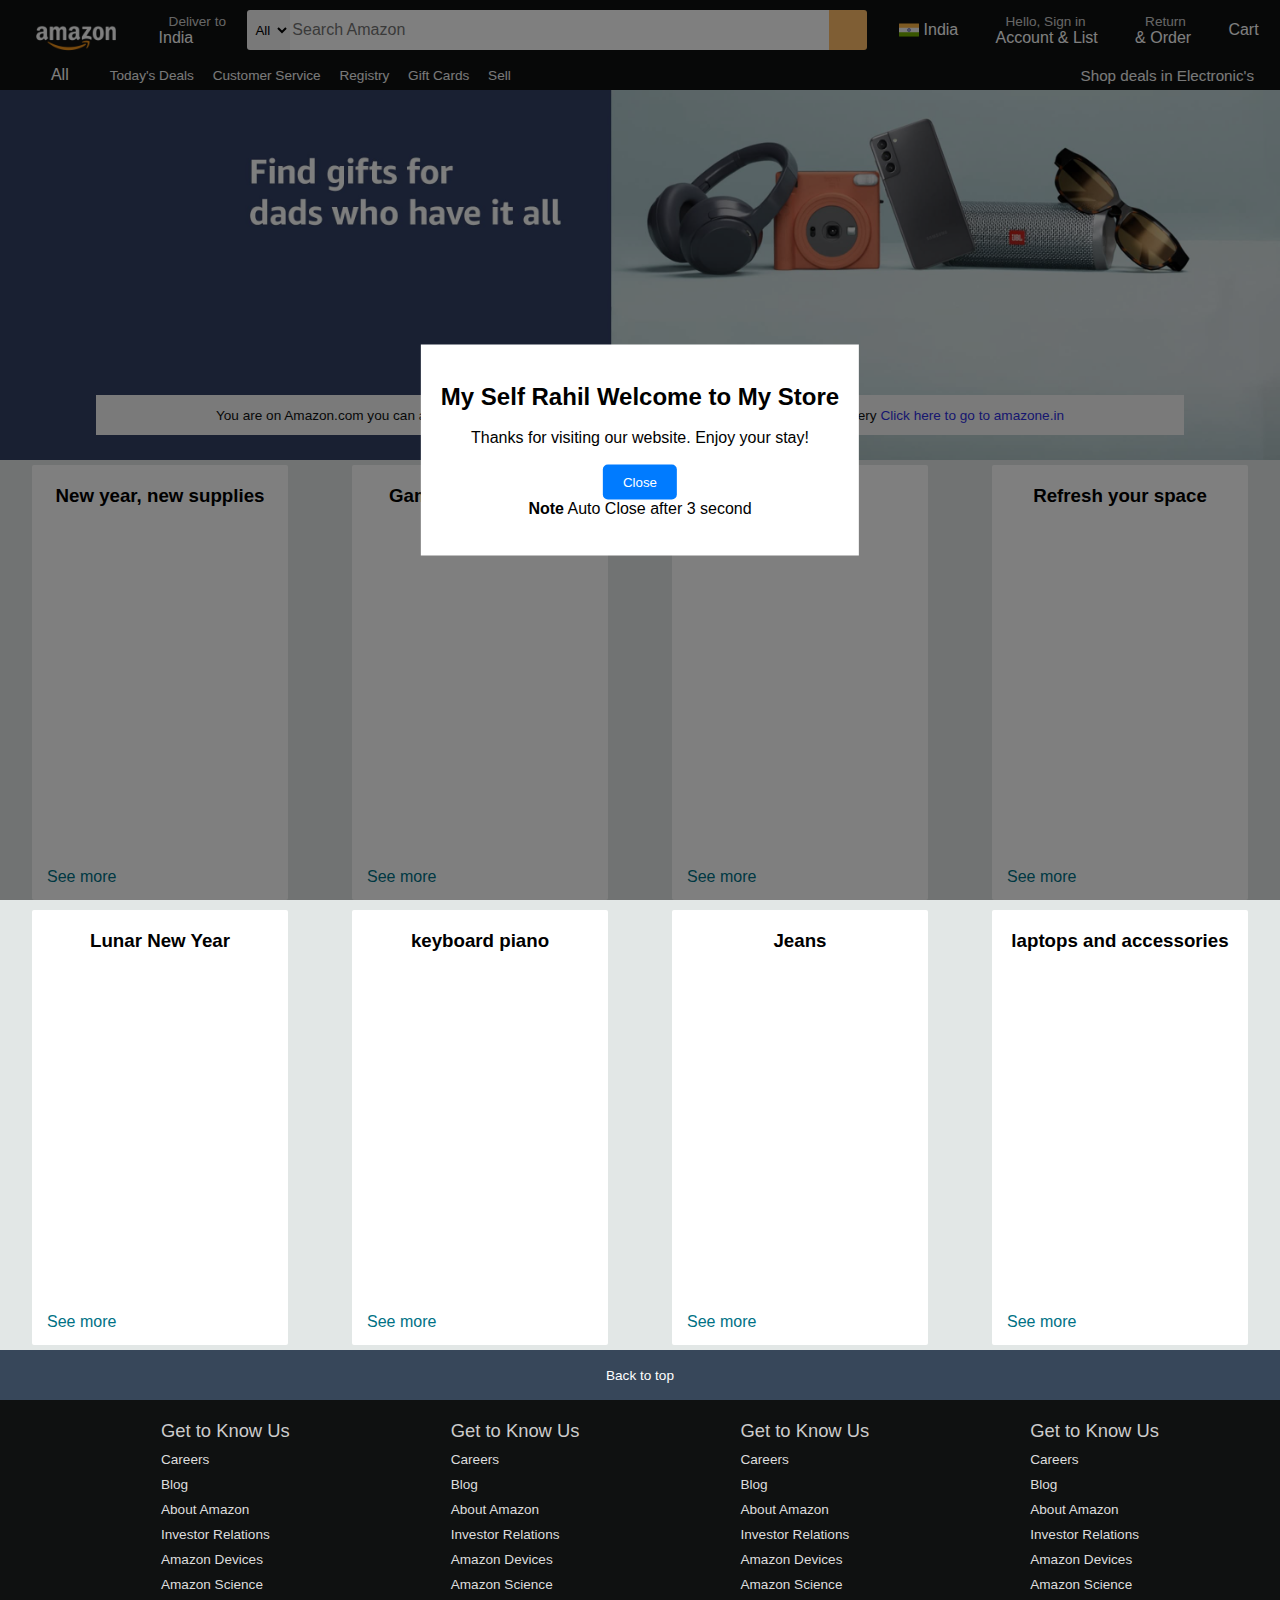
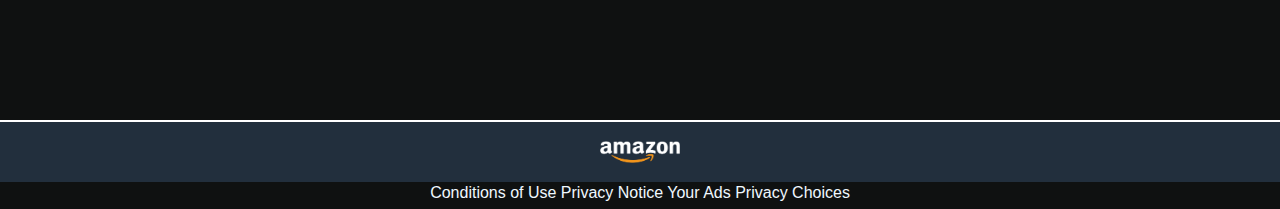
<file: index.html>
<!DOCTYPE html>
<html lang="en">
  <head>
    <meta charset="UTF-8" />
    <meta name="viewport" content="width=device-width, initial-scale=1.0" />
    <title>Amazon Global</title>
    <link
      rel="stylesheet"
      href="https://cdnjs.cloudflare.com/ajax/libs/font-awesome/6.5.1/css/all.min.css"
      integrity="sha512-DTOQO9RWCH3ppGqcWaEA1BIZOC6xxalwEsw9c2QQeAIftl+Vegovlnee1c9QX4TctnWMn13TZye+giMm8e2LwA=="
      crossorigin="anonymous"
      referrerpolicy="no-referrer"
    />
    <link rel="stylesheet" href="./css/style.css" />
  </head>

  <body>
    <header>
      <div class="navbar">
        <div class="nav-logo border">
          <div class="logo"></div>
        </div>
        <div class="nav-address border">
          <p class="add-first">Deliver to</p>
          <div class="add-icon">
            <i class="fa-solid fa-location-dot"></i>
            <p class="add-second">India</p>
          </div>
        </div>
        <div class="nav-search">
          <select class="search_select">
            <option>All</option>
            <option>IT</option>
          </select>
          <input placeholder="Search Amazon" class="search_input" />
          <div class="search_icon">
            <i class="fa-solid fa-magnifying-glass"></i>
          </div>
        </div>
        <div class="nav-address border">
          <div class="add-icon">
            <img src="./images/india.png" height="20px" width="20px" />
            <p class="add-second">India</p>
            <i class="fa-solid fa-angle-down"></i>
          </div>
        </div>
        <div class="nav-address border">
          <p class="add-first">Hello, Sign in</p>
          <div class="add-icon">
            <p class="add-second">Account & List</p>
          </div>
        </div>
        <div class="nav-address border">
          <p class="add-first">Return</p>
          <div class="add-icon">
            <p class="add-second">& Order</p>
          </div>
        </div>
        <div class="nav-address border">
          <p class="add-first">
            <i class="fa-solid fa-truck-fast"></i>
          </p>
          <div class="add-icon">
            <p class="add-second">Cart</p>
          </div>
        </div>
      </div>

      <div class="panel">
        <div class="panel-all"><i class="fa-solid fa-bars"></i> All</div>
        <div class="panel-option">
          <p>Today's Deals</p>
          <p>Customer Service</p>
          <p>Registry</p>
          <p>Gift Cards</p>
          <p>Sell</p>
        </div>
        <div class="panel-disc">Shop deals in Electronic's</div>
      </div>
    </header>
    <div class="hero-section">
      <div class="hero_msg">
        <p>
          You are on Amazon.com you can also shop on Amazon india for million of
          products with is fast & local delivery
          <a> Click here to go to amazone.in</a>
        </p>
      </div>
    </div>
    <div class="shop_section">
      <div class="box1 box">
        <div class="box_content">
          <h3>New year, new supplies</h3>
          <div class="box1_image"></div>
          <p>See more</p>
        </div>
      </div>
      <div class="box2 box">
        <div class="box_content">
          <h3>Gaming accessories</h3>
          <div class="box2_image"></div>
          <p>See more</p>
        </div>
      </div>
      <div class="box3 box">
        <div class="box_content">
          <h3>Deals in PCs</h3>
          <div class="box3_image"></div>
          <p>See more</p>
        </div>
      </div>
      <div class="box4 box">
        <div class="box_content">
          <h3>Refresh your space</h3>
          <div class="box4_image"></div>
          <p>See more</p>
        </div>
      </div>
      <div class="box5 box">
        <div class="box_content">
          <h3>Lunar New Year</h3>
          <div class="box5_image"></div>
          <p>See more</p>
        </div>
      </div>
      <div class="box6 box">
        <div class="box_content">
          <h3>keyboard piano</h3>
          <div class="box6_image"></div>
          <p>See more</p>
        </div>
      </div>
      <div class="box7 box">
        <div class="box_content">
          <h3>Jeans</h3>
          <div class="box7_image"></div>
          <p>See more</p>
        </div>
      </div>
      <div class="box8 box">
        <div class="box_content">
          <h3>laptops and accessories</h3>
          <div class="box8_image"></div>
          <p>See more</p>
        </div>
      </div>     
    </div>
    <footer>
        <div class="back-to-top">
            Back to top
        </div>
        <div class="foot-panel">
            <ul>
                <p>Get to Know Us</p>
                <a>Careers</a>
                <a>Blog</a>
                <a>About Amazon</a>
                <a>Investor Relations</a>
                <a>Amazon Devices</a>
                <a> Amazon Science</a>
            </ul>
            <ul>
                <p>Get to Know Us</p>
                <a>Careers</a>
                <a>Blog</a>
                <a>About Amazon</a>
                <a>Investor Relations</a>
                <a>Amazon Devices</a>
                <a> Amazon Science</a>
            </ul>
            <ul>
                <p>Get to Know Us</p>
                <a>Careers</a>
                <a>Blog</a>
                <a>About Amazon</a>
                <a>Investor Relations</a>
                <a>Amazon Devices</a>
                <a> Amazon Science</a>
            </ul>
            <ul>
                <p>Get to Know Us</p>
                <a>Careers</a>
                <a>Blog</a>
                <a>About Amazon</a>
                <a>Investor Relations</a>
                <a>Amazon Devices</a>
                <a> Amazon Science</a>
            </ul>
        </div>
        <div class="foot-panel3">
            <img src="./images/amazon_logo.png">
        </div>
        <div class="copyright">
            Conditions of Use
Privacy Notice
Your Ads Privacy Choices
        </div>
    </footer>
    <div class="popup-overlay" id="popupOverlay">
      <div class="popup-content">
        <br>
        <h2>My Self Rahil Welcome to My Store</h2>
        <br>
        <p>Thanks for visiting our website. Enjoy your stay!</p>
        <br>
        <button id="closePopup">Close</button>
        <br>
        <p><b>Note</b> Auto Close after 3 second</p>
        <br>
      </div>
    <script src="./js/index.js"></script>
  </body>
</html>
</file>
<file: css/style.css>
* {
    margin: 0;
    font-family: Arial;
    border: border-box;
}

.navbar {
    height: 60px;
    background-color: #0f1111;
    color: white;
    display: flex;
    align-items: center;
    justify-content: space-evenly;
}

.nav-logo {
    height: 50px;
    width: 100px;
}

.logo {
    background-image: url("/images/amazon_logo.png");
    background-size: cover;
    height: 50px;
    width: 100%;
    margin: 5px;
}

.add-icon {
    display: flex;
    align-items: center;
}

.nav-address {
    margin-left: 10px;
}

.add-first {
    color: #cccccc;
    font-size: 0.85rem;
    margin-left: 15px;
}

.add-second {
    font-size: 1rem;
    margin-left: 5px;
}


/*
Box to Delive address 
*/

.border {
    border: 1.4px solid transparent;
}

.border:hover {
    border: 1.5px solid white;
}

.nav-search {
    display: flex;
    justify-content: space-evenly;
    width: 620px;
    height: 40px;
    border-radius: 3px;
}

.nav-search:hover {
    border: 1px solid orange
}

.search_select {
    background-color: #f3f3f3;
    width: 50px;
    text-align: center;
    border-top-left-radius: 3px;
    border-bottom-left-radius: 3px;
    border: none;
}

.search_input {
    width: 100%;
    border: none;
    font-size: 1rem;
}

.search_icon {
    width: 45px;
    display: flex;
    justify-content: center;
    align-items: center;
    background-color: #febd69;
    font-size: 1.5rem;
    border-top-right-radius: 3px;
    border-bottom-right-radius: 3px;
    color: #0f1111;
}

.panel {
    background-color: #0f1111;
    height: 30px;
    display: flex;
    align-items: center;
    justify-content: space-evenly;
}

.panel-all {
    color: white;
    margin-left: 25px;
}

.panel-option p {
    display: inline;
    color: #f3f3f3;
    margin-left: 15px;
}

.panel-option p:hover {
    border: solid 1px white;
}

.panel-option {
    width: 75%;
    font-size: 0.85rem;
}

.panel-disc {
    color: #f3f3f3;
    font-size: 0.95rem;
}

.hero-section {
    background-image: url("../images/hero_image.jpg");
    background-size: cover;
    width: 100%;
    height: 370px;
    display: flex;
    justify-content: center;
    align-items: flex-end;

}

.hero_msg {
    background-color: whitesmoke;
    color: #0f1111;
    height: 40px;
    display: flex;
    font-size: 0.85rem;
    align-items: center;
    justify-content: center;
    width: 85%;
    margin-bottom: 25px;
}

.hero_msg a {
    color: rgb(47, 47, 224);
    font-size: 0.85rem;
}

.shop_section {
    display: flex;
    flex-wrap: wrap;
    justify-content: space-around;
    background-color: #e2e7e6;

}

.box1 h3 {
    text-align: center;
}

.box2 h3 {
    text-align: center;
}

.box3 h3 {
    text-align: center;
}

.box4 h3 {
    text-align: center;
}

.box5 h3 {
    text-align: center;
}

.box6 h3 {
    text-align: center;
}

.box7 h3 {
    text-align: center;
}

.box8 h3 {
    text-align: center;
}

.box {
    height: 400px;
    width: 20%;
    background-color: white;
    margin: 5px;
    border-radius: 2px;
    padding: 20px 0px 15px;
}

.box_content {
    margin-left: 15px;
    margin-right: 15px;
}

.box_content p {
    color: #007185;
}

.box1_image {
    background-image: url('https://m.media-amazon.com/images/I/71GqA9J4LGL._AC_SL1500_.jpg');
    height: 330px;
    background-size: cover;
    margin-top: 1rem;
    margin-bottom: 0.95rem;
}

.box2_image {
    background-image: url('https://m.media-amazon.com/images/I/71AIWvFeVpL._AC_SL1500_.jpg');
    height: 330px;
    background-size: cover;
    margin-top: 1rem;
    margin-bottom: 0.95rem;
}

.box3_image {
    background-image: url('https://m.media-amazon.com/images/I/71W16KsmfJL._AC_SL1500_.jpg');
    height: 330px;
    background-size: cover;
    margin-top: 1rem;
    margin-bottom: 0.95rem;
}

.box4_image {
    background-image: url('https://m.media-amazon.com/images/I/71rizvN0T4L._AC_SL1500_.jpg');
    height: 330px;
    background-size: cover;
    margin-top: 1rem;
    margin-bottom: 0.95rem;
}

.box5_image {
    background-image: url('https://m.media-amazon.com/images/I/81stF5wTCOL._AC_SL1500_.jpg');
    height: 330px;
    background-size: cover;
    margin-top: 1rem;
    margin-bottom: 0.95rem;
}

.box6_image {
    background-image: url('https://m.media-amazon.com/images/I/71D4QPK5nNL._AC_SL1500_.jpg');
    height: 330px;
    background-size: cover;
    margin-top: 1rem;
    margin-bottom: 0.95rem;
}

.box7_image {
    background-image: url('https://m.media-amazon.com/images/I/71jSIqC-65L._AC_SL1500_.jpg');
    height: 330px;
    background-size: cover;
    margin-top: 1rem;
    margin-bottom: 0.95rem;
}

.box8_image {
    background-image: url('https://m.media-amazon.com/images/I/71Otskj3J7L._AC_SL1500_.jpg');
    height: 330px;
    background-size: cover;
    margin-top: 1rem;
    margin-bottom: 0.95rem;
}

/* Footer design part start from here  */
.footer {
    margin-top: 15px;
}

.back-to-top {
    background-color: #37475a;
    color: white;
    height: 50px;
    display: flex;
    justify-content: center;
    align-items: center;
    font-size: 0.85rem;
}

.foot-panel {
    background-color: #0f1111;
    color: #cccccc;
    height: 320px;
    display: flex;
    justify-content: space-evenly;

}

ul {
    margin-top: 20px;
    font-size: 1.15rem;
}

ul a {
    display: block;
    font-size: 0.85rem;
    margin-top: 10px;
    color: #dddddd;

}

.foot-panel3 {
    background-color: #222f3d;
    color: white;
    border-top: 2px solid white;
    height: 60px;
    display: flex;
    justify-content: center;
    align-items: center;
}

.foot-panel3 img {
    height: 50px;
    width: 100px;
}

.copyright {
    background-color: #0f1111;
    height: 25px;
    color: aliceblue;
    text-align: center;
    padding-top: 2px;
}

.popup-overlay {
    display: none;
    position: fixed;
    top: 0;
    left: 0;
    width: 100%;
    height: 100%;
    background-color: rgba(0, 0, 0, 0.5);
    z-index: 999;
}

.popup-content {
    position: absolute;
    top: 50%;
    left: 50%;
    transform: translate(-50%, -50%);
    background-color: white;
    padding: 20px;
    text-align: center;
}

#closePopup {
    padding: 10px 20px;
    background-color: #007bff;
    color: white;
    border: none;
    border-radius: 5px;
    cursor: pointer;
}

.main_panel {
    display: flex;
    flex-direction: row-reverse;
    max-width: 1800px;
}

.result {
    display: flex;
    flex-direction: row;
    justify-content: space-between;
    align-items: center;
    margin-left: 15px;
    height: 45px;
    font-size: 1.0rem;
    background-color: whitesmoke;
}

.result_drop {
    margin-right: 15px;
}

.result_drop select {
    height: 30px;
    width: 100%;
    border-radius: 10px;
}

.left_cart {
    display: flex;
    flex-direction: column;
    background-color: #FFFFFF;
    width: 340px;
    height: 750px;
}

.left_delivery {
    height: 80px;
    color: rgb(16, 16, 16);
    width: 210px;
    margin-left: 35px;
    margin-top: 18px;
}

.left_book {
    color: rgb(16, 16, 16);
}

.left_book ul {
    list-style-type: none;
    line-height: 25px;
}

.left_book li {
    font-size: 0.95rem;
}

.right_book {
    display: flex;
    flex-direction: column;
}

.right_result {
    width: 100%;
    height: 25px;
    background-color: #007bff;
    font-size: 20px;
    font-weight: bold;
    margin-top: 5px;
    margin-right: 5px;
}

.book_left {
    display: flex;
    flex-direction: column;

    width: 80%;
    height: 750px;

}

.book_image1 img {
    width: 220px;
    height: 318px;
    margin-top: 20px;
    margin-left: 35px;
}

.book1 {
    display: flex;
    flex-direction: row;
    height: 340px;
    width: 100%;
    margin-top: 15px;
    margin-left: 20px;
}

.book_desc {
    display: flex;
    flex-direction: row;
}

.book_desc_info {
    line-height: 30px;
    margin-left: 15px;
    margin-top: 10px;
}

.Prime_logo img {
    margin-top: 8px;
    margin-left: 2px;
    height: 20px;
    width: 52px;
}
</file>
